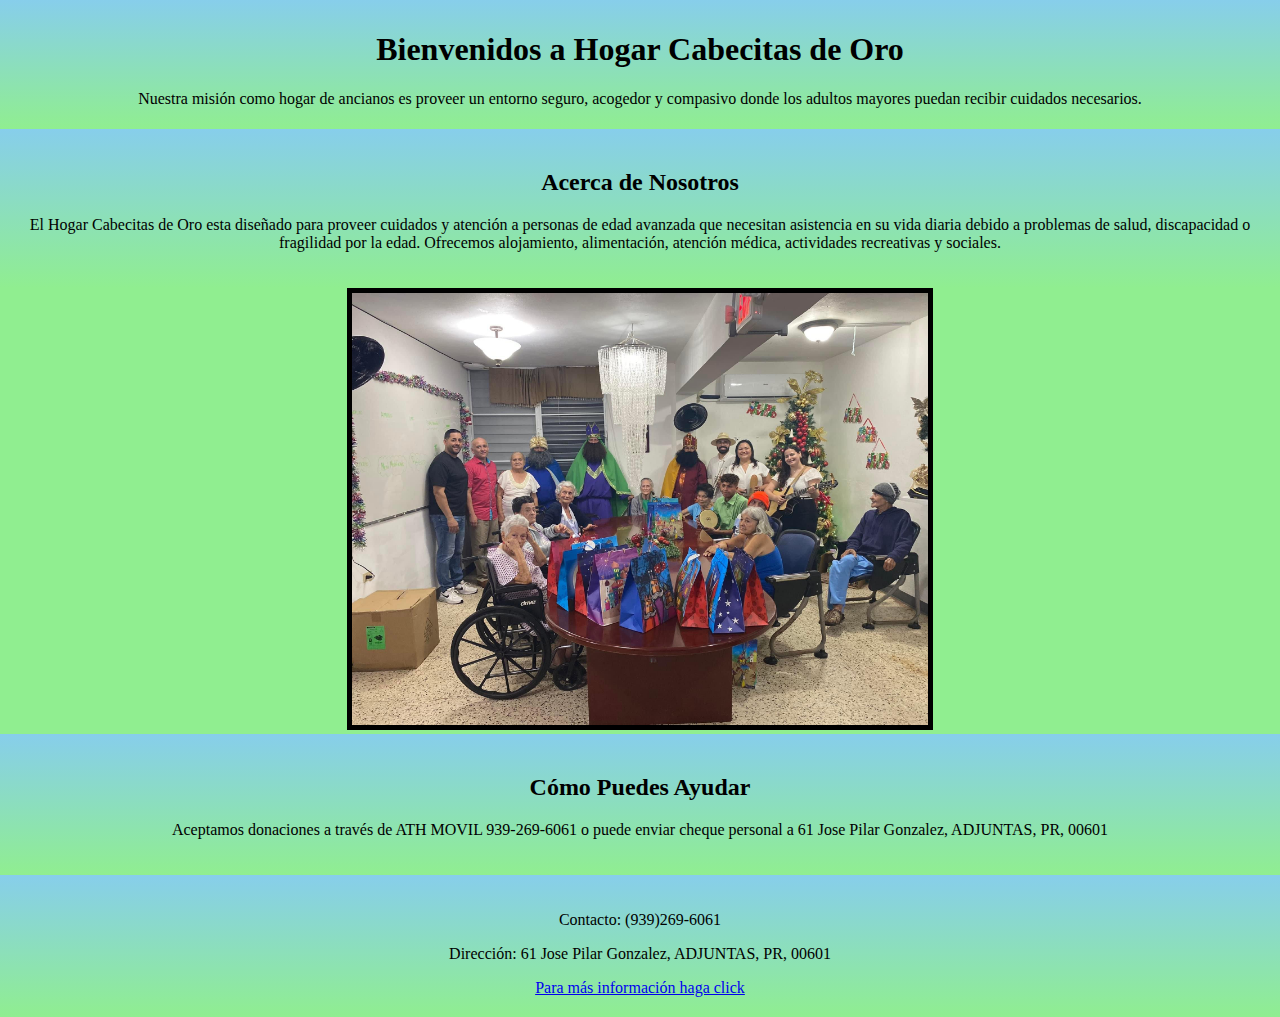
<file: landing page-1/index.html>
<!DOCTYPE html>
<html lang="en">
<head>
    <meta charset="UTF-8">
    <meta http-equiv="X-UA-Compatible" content="IE=edge">
    <meta name="viewport" content="width=device-width, initial-scale=1.0">
    <title>Landing Page para Entidad Sin Fines de Lucro</title>
    <link rel="stylesheet" href="css/styles.css">
</head>
<body class="home">
    <header>
        <h1>Bienvenidos a Hogar Cabecitas de Oro</h1>
        <p>Nuestra misión como hogar de ancianos es proveer un entorno seguro, acogedor y compasivo donde los adultos mayores puedan recibir cuidados necesarios.</p>
    </header>
    
    <section id="acerca-de">
        <h2>Acerca de Nosotros</h2>
        <p>El Hogar Cabecitas de Oro esta diseñado para proveer cuidados y atención a personas de edad avanzada que necesitan asistencia en su vida diaria debido a problemas de salud, discapacidad o fragilidad por la edad. Ofrecemos alojamiento, alimentación, atención médica, actividades recreativas y sociales.</p>
    </section>

    <img class="foto" src="./images/cabecitasoro1.JPG">

    <section id="como-ayudar">
        <h2>Cómo Puedes Ayudar</h2>
        <p>Aceptamos donaciones a través de ATH MOVIL 939-269-6061 o puede enviar cheque personal a 61 Jose Pilar Gonzalez, ADJUNTAS, PR, 00601</p>
    </section>

    <footer>
        <p>Contacto: (939)269-6061</p>
        <p>Dirección: 61 Jose Pilar Gonzalez, ADJUNTAS, PR, 00601</p>
        <a href="https://nicelocal.com/puerto-rico/public_services/hogar_cabecitas_de_oro/">Para más información haga click</a>
    </footer>
</body>
</html>
</file>
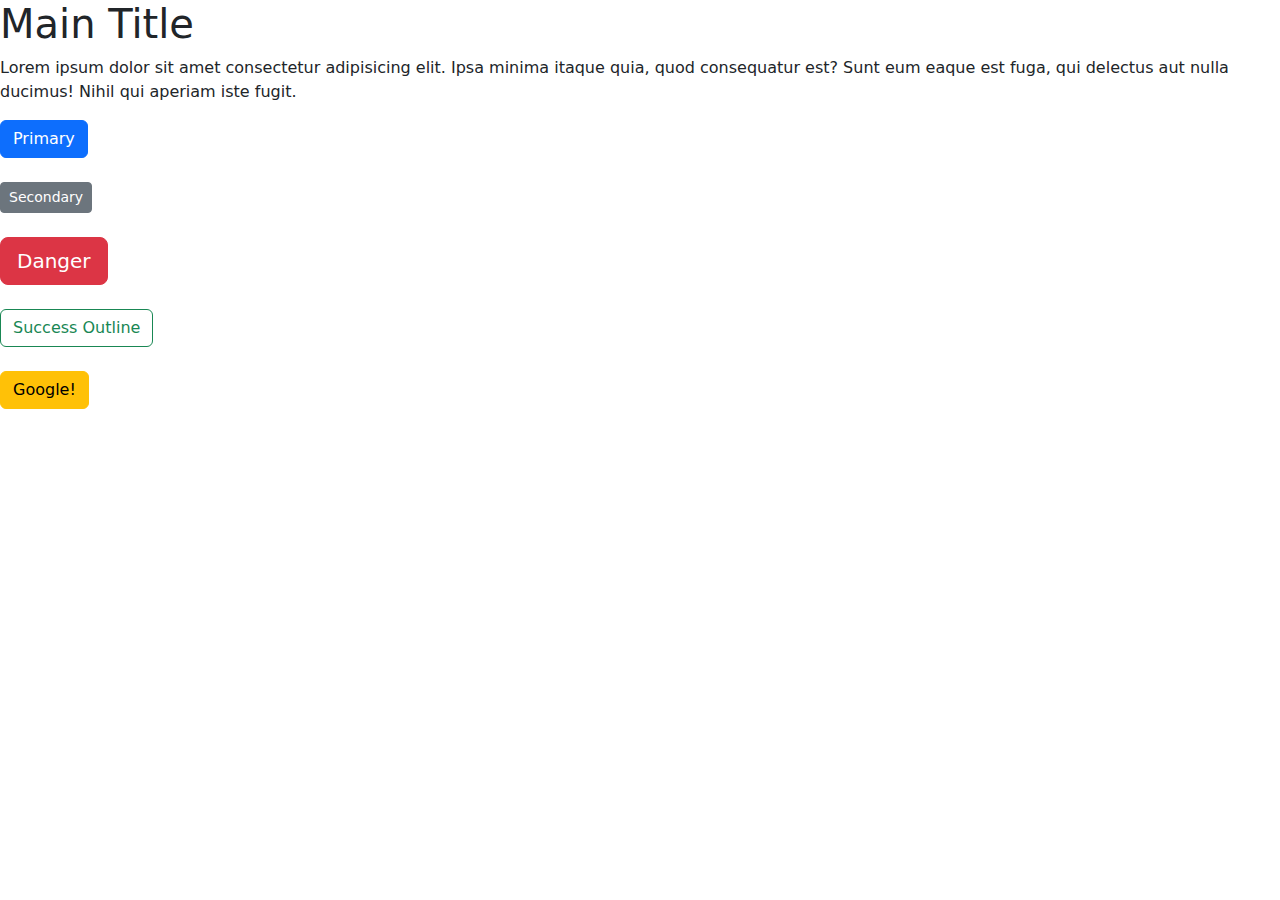
<file: modulo01/bootstrap_demo_01/index.html>
<!DOCTYPE html>
<html lang="en">
<head>
    <meta charset="UTF-8">
    <meta name="viewport" content="width=device-width, initial-scale=1.0">
    <title>Bootstrap Demo 2 - CDN</title>

    <link rel="stylesheet"
    href="https://cdn.jsdelivr.net/npm/bootstrap@5.2.0-beta1/dist/css/bootstrap.min.css">
    <script
    src="https://cdn.jsdelivr.net/npm/bootstrap@5.2.0-beta1/dist/js/bootstrap.bundle.min.js"></script>

</head>
<body>

    <h1>Main Title</h1>
    <p>Lorem ipsum dolor sit amet consectetur adipisicing elit. Ipsa minima itaque quia, quod consequatur est? Sunt eum eaque est fuga, qui delectus aut nulla ducimus! Nihil qui aperiam iste fugit.</p>

    <button class='btn btn-primary'>Primary</button>
    <br><br>
    <button class='btn btn-secondary btn-sm'>Secondary</button>    
    <br><br>
    <button class='btn btn-danger btn-lg'>Danger</button>
    <br><br>
    <button class='btn btn-outline-success btn-block'>Success Outline</button>
    <br><br>
    <a href="http://www.google.com" class="btn btn-warning">Google!</a>
</body>
</html>
</file>
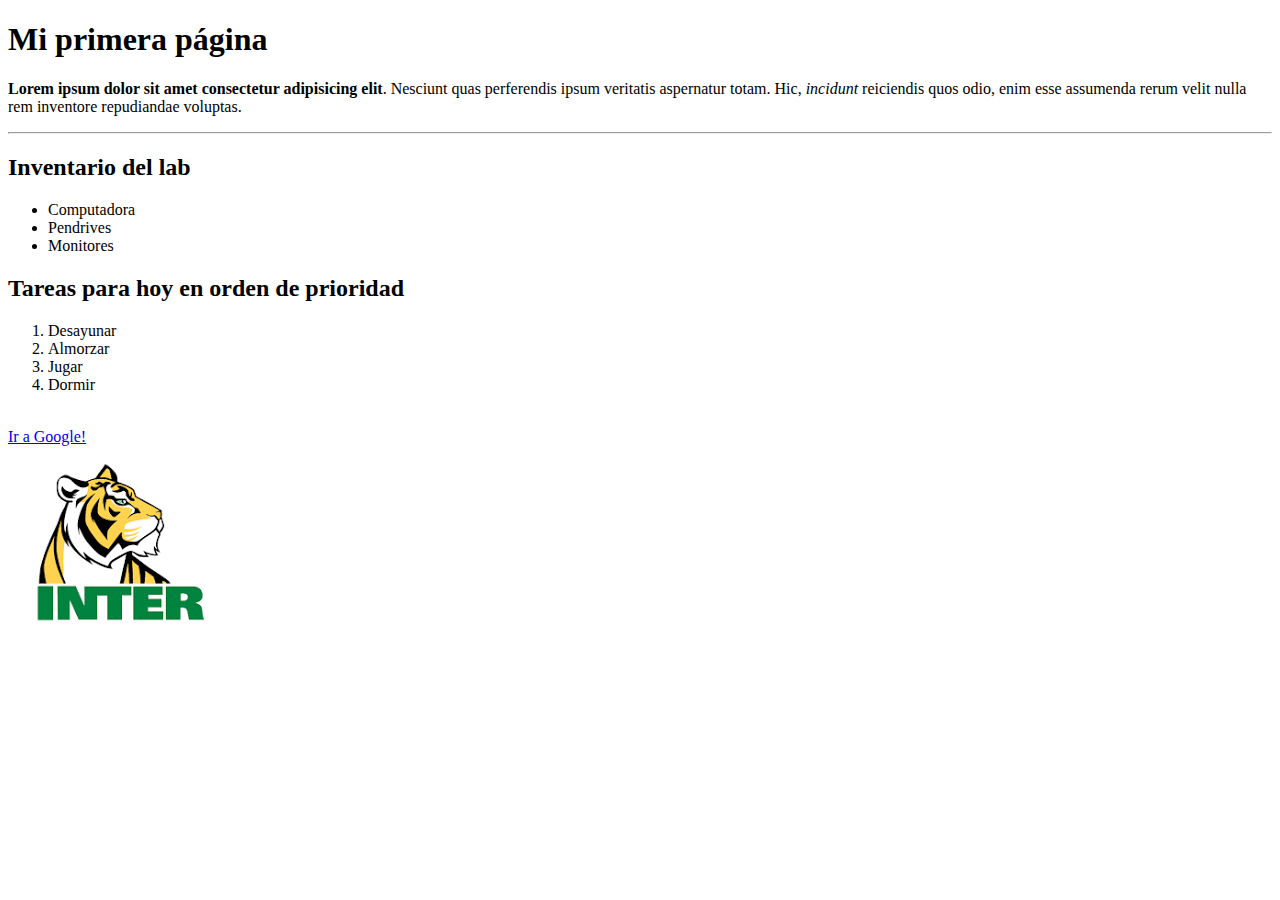
<file: modulo01/lab01/index.html>
<!DOCTYPE html>
<html lang="en">
<head>
    <meta charset="UTF-8">
    <meta http-equiv="X-UA-Compatible" content="IE=edge">
    <meta name="viewport" content="width=device-width, initial-scale=1.0">
    <title>Laboratorio 01</title>
</head>
<body>
    <h1>Mi primera página</h1>
    <p><strong>Lorem ipsum dolor sit amet consectetur adipisicing elit</strong>. Nesciunt quas perferendis ipsum veritatis aspernatur totam. Hic, <em>incidunt</em> reiciendis quos odio, enim esse assumenda rerum velit nulla rem inventore repudiandae voluptas.</p>
    <hr>
    <h2>Inventario del lab</h2>
    <ul>
        <li>Computadora</li>
        <li>Pendrives</li>
        <li>Monitores</li>
    </ul>
    <h2>Tareas para hoy en orden de prioridad</h2>
    <ol>
        <li>Desayunar</li>
        <li>Almorzar</li>
        <li>Jugar</li>
        <li>Dormir</li>
    </ol>
    <br>
    <a href="http://www.google.com">Ir a Google!</a>   
    <br>
    <img src="./images/logo tigre.png" alt="Logo de la Universidad Interamericana de Puerto Rico"> 
</body>
</html>
</file>
<file: landing page-1/css/styles.css>
body{
 
    text-align: center;
    font: Arial, sans-serif;
    margin: 0;
    padding: 0;
    min-height: 100vh;
    background-color: lightgreen;
}

header, section, footer{
    padding: 20px;
}

section{
    background: linear-gradient(skyblue, lightgreen);
    
}

header{
    padding-top: 10px;
    padding-bottom: 5px;
    background: linear-gradient(skyblue, lightgreen);
    color: black;
}



footer{
    position: sticky;
    top: 100%;
    background: linear-gradient(skyblue, lightgreen);
    color: black;
}


.foto{
    border: 5px solid;
    height: auto;
    width: 45%;

}
</file>
